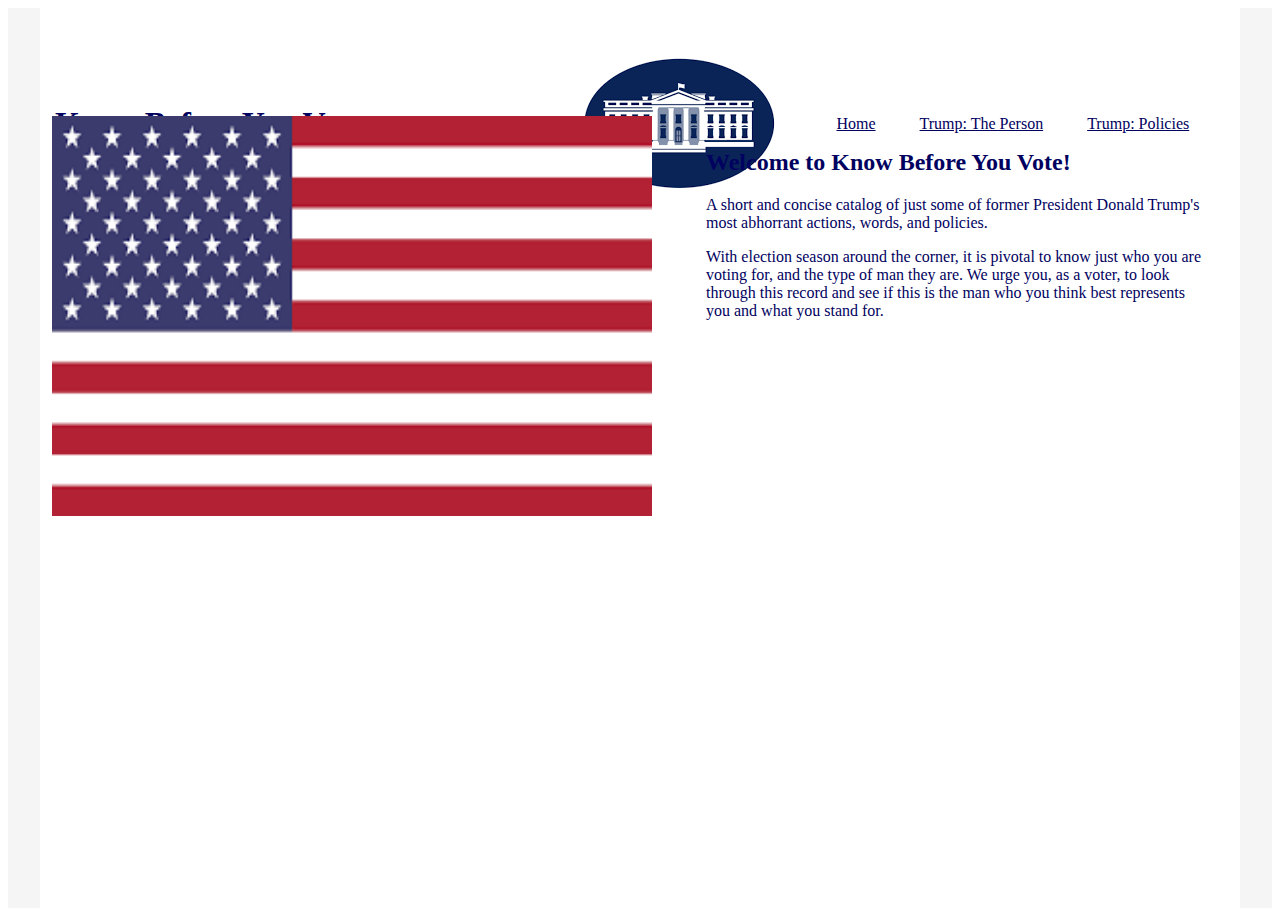
<file: index.html>
<!DOCTYPE html>
<html>
    <head>
        <title>
            Know Before You Vote
        </title>
        <link rel="stylesheet" href ="format.css">
        <link rel="stylesheet" href = "index.css">
    </head>
    <body>
        <div id="universe" class = "the_universe">
            <div id="body" class="the_body">
                <div id="header" class="the_header">
                    <table id="table" class="the_table">
                        <tbody>
                            <tr>
                                <td>
                                    <h1>
                                        Know Before You Vote
                                    </h1>
                                </td>
                                <td>
                                    <a>
                                        <img class="white_house" src="white_house.png" alt="ERROR: Image can't be displayed">
                                    </a>
                                </td>
                                <td>
                                    <a class="home" href="index.html">
                                        Home
                                    </a>
                                </td>
                                <td>
                                    <a class="actions" href="trump.html">
                                       Trump: The Person 
                                    </a>
                                </td>
                                <td>
                                    <a class="policies" href="trump_policies.html">
                                        Trump: Policies
                                    </a>
                                </td>
                            </tr>
                        </tbody>
                    </table>
                </div>
                <div id="sidebar" class="the_sidebar">
                    <img class="flag" src="american_flag.png" alt="ERROR: Image can't be displayed">
                </div>
                <div id="text" class="the_text">
                        <h2> Welcome to Know Before You Vote! </h1>
                        <p> A short and concise catalog of just some of former President Donald Trump's 
                            most abhorrant actions, words, and policies.  </p>
                        <p> With election season around the corner, it is pivotal to know just who 
                            you are voting for, and the type of man they are. We urge you, as a voter, to 
                            look through this record and see if this is the man who you think best represents
                            you and what you stand for. 
                        </p>
                </div>
            </div>
        </div>
    </body>
</html>
</file>
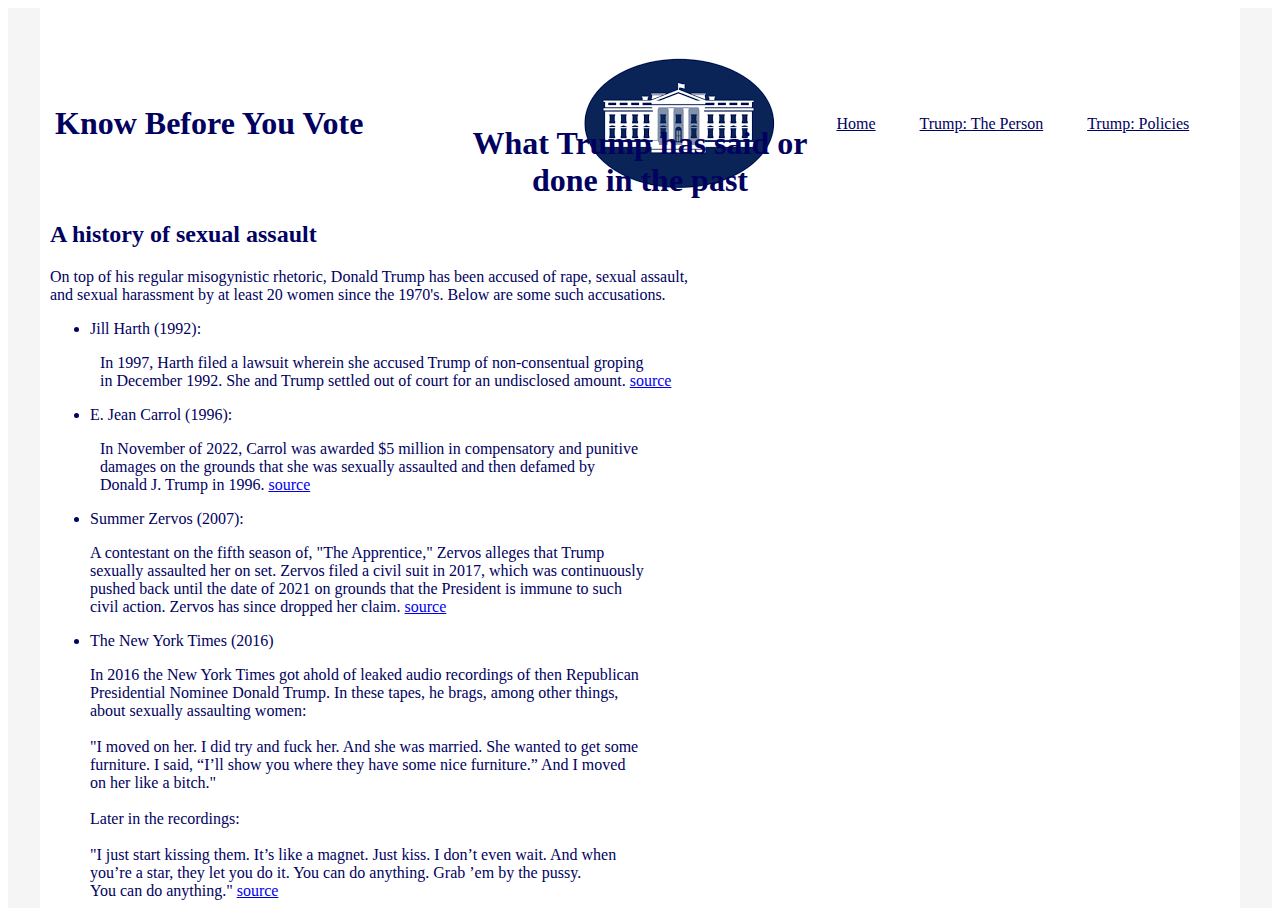
<file: trump.html>
<!DOCTYPE html>
<html>
    <head>
        <title>
            Know Before You Vote
        </title>
        <link rel="stylesheet" href ="format.css">
    </head>
    <body>
        <div id="universe" class = "the_universe">
            <div id="body" class="the_body">
                <div id="header" class="the_header">
                    <table id="table" class="the_table">
                        <tbody>
                            <tr>
                                <td>
                                    <h1>
                                        Know Before You Vote
                                    </h1>
                                </td>
                                <td>
                                    <a>
                                        <img class="white_house" src="white_house.png" alt="ERROR: Image can't be displayed">
                                    </a>
                                </td>
                                <td>
                                    <a class="home" href="index.html">
                                        Home
                                    </a>
                                </td>
                                <td>
                                    <a class="actions" href="trump.html">
                                       Trump: The Person 
                                    </a>
                                </td>
                                <td>
                                    <a class="policies" href="trump_policies.html">
                                        Trump: Policies
                                    </a>
                                </td>
                            </tr>
                        </tbody>
                    </table>
                </div>
                <header style="color:rgb(1, 1, 96);">
                    <h1 style="text-align:center;">
                        What Trump has said or <br> done in the past
                    </h1>
                </header>
                <section style="color:rgb(1, 1, 96); margin-left: 10px;">
                    <h2>
                        A history of sexual assault
                    </h2>
                    <p>
                        On top of his regular misogynistic rhetoric, Donald Trump has been
                        accused of rape, sexual assault, <br> and sexual harassment by at 
                        least 20 women since the 1970's. Below are some such accusations.
                    </p>
                    <ul>
                        <li>
                            Jill Harth (1992):
                        </li>
                        <p style="margin-left:10px;">
                            In 1997, Harth filed a lawsuit wherein she accused Trump of
                            non-consentual groping <br> in December 1992. She and Trump
                            settled out of court for an undisclosed amount. 
                            <a href="https://www.theguardian.com/us-news/2016/jul/20/donald-trump-sexual-assault-allegations-jill-harth-interview" target="_blank">
                                source
                            </a>
                        </p>
                        <li>
                            E. Jean Carrol (1996):
                        </li>
                        <p style="margin-left:10px;">
                            In November of 2022, Carrol was awarded $5 million in 
                            compensatory and punitive <br> damages on the grounds that 
                            she was sexually assaulted and then defamed by <br>
                             Donald J. Trump in 1996.
                             <a href="https://apnews.com/article/trump-rape-carroll-trial-fe68259a4b98bb3947d42af9ec83d7db" target="_blank">
                                source 
                             </a>
                        </p>
                        <li>
                            Summer Zervos (2007):
                        </li>
                        <p> 
                            A contestant on the fifth season of, "The Apprentice," Zervos
                            alleges that Trump <br> sexually assaulted her on set. Zervos
                            filed a civil suit in 2017, which was continuously 
                            <br> pushed back until the date of 2021 on grounds that the 
                            President is immune to such <br> civil action. Zervos has since
                            dropped her claim.
                            <a href="https://www.courthousenews.com/trump-accuser-settles-defamation-case-without-compensation/" target="_blank">
                                source
                            </a>
                        </p>
                        <li>
                            The New York Times (2016)
                        </li>
                        <p>
                            In 2016 the New York Times got ahold of leaked audio recordings 
                            of then Republican <br> Presidential Nominee Donald Trump. In 
                            these tapes, he brags, among other things, <br> about sexually 
                            assaulting women:
                            <br>
                            <br>
                            "I moved on her. I did try and fuck her. And she was married. 
                            She wanted to get some <br> furniture. I said, “I’ll show you where 
                            they have some nice furniture.” And I moved <br> on her like a bitch."
                            <br>
                            <br>
                            Later in the recordings:
                            <br>
                            <br>
                            "I just start kissing them. It’s like a magnet. Just kiss. I don’t 
                            even wait. And when <br> you’re a star, they let you do it. You can 
                            do anything. Grab ’em by the pussy. <br> You can do anything."
                            <a href="https://www.nytimes.com/2016/10/08/us/donald-trump-tape-transcript.html" target="_blank">
                                source
                            </a>
                        </p>
                    </ul>
                    <h2> Disrespecting the troops</h2>
                    <p> Donald Trump has made numerous statements disregarding and disrespecting
                        the troops. <br> Below are several statements credited to Trump:
                    </p>
                    <ul>
                        <li>
                            "Why should I go to that cemetery? It’s filled with losers. I don’t
                            get it. <br> What was in it for them?" - Donald Trump on visiting 
                            Arlington Cemetery.
                            <a href=https://ny1.com/nyc/all-boroughs/news/2023/10/03/john-kelly-trump-insults-veterans target="_blank">
                                source 
                            </a>
                        </li>
                        <br>
                        <li>
                            "He's not a hero. He's a hero because he was captured. I like people
                            who <br> werent captured." - Donald Trump on John McCain's military 
                            service.
                            <a href="https://www.politico.com/story/2015/07/trump-attacks-mccain-i-like-people-who-werent-captured-120317" target="_blank">
                                source
                            </a>
                        </li>
                    </ul>
                    <h2>
                        Other actions/statements
                    </h2>
                    <ul>
                        <li>
                            Payed $25 million to settle Trump University lawsuits.
                            The program <br> was not an accredited university and 
                            lied in promotionary material to attract students. 
                            <a href="https://www.nbcnews.com/politics/white-house/federal-court-approves-25-million-trump-university-settlement-n845181" target="_blank">
                                source
                            </a>
                        </li>
                        <br>
                        <li>
                            Upon his Presidency, Trump refused to divest from or place history
                            assets in <br> a blind trust. This is a conflict of interest, corruption,
                            and a potentila <br> violation of the Emoluments Clause of the Constitution.
                            <a href="https://www.reuters.com/article/idUSKBN14V21K/" target="_blank">
                                source
                            </a>
                        </li>
                        <br>
                        <li>
                            Refused to release his tax information to the American public. He is 
                            the first <br> American President to do so in 40 years.
                            <a href="http://money.cnn.com/2017/01/23/news/economy/donald-trump-tax-returns/index.html" target="_blank">
                                source
                            </a>
                        </li>
                        <br>
                        <li> 
                            In 2006, committed adultury with pornographic actress Stormy Daniels. 
                            <a href="https://www.nbcnews.com/news/us-news/porn-star-stormy-daniels-described-affair-donald-trump-2011-magazine-n838441" target="_blank">
                                source
                            </a> 
                        </li>
                        <br>
                        <li> 
                            Sister to White House advisor Jared Kushner solicited investments from Chinese 
                            business men <br> promising American Visas in return. The ad for the 
                            event read: <br> “Invest $500,000 and immigrate to the United States.”
                            <a href="https://www.washingtonpost.com/world/in-a-beijing-ballroom-kushner-family-flogs-500000-investor-visa-to-wealthy-chinese/2017/05/06/cf711e53-eb49-4f9a-8dea-3cd836fcf287_story.html" target="_blank">
                                source
                            </a>
                        </li>
                        <br>
                        <li>
                            In 2017, shared highly classifed information with the Russian foreign 
                            minister. The <br> disclosure jeopardized the identity of a source that had 
                            infiltrated the Islamic State 
                            <a href="https://www.nytimes.com/2017/05/15/us/politics/trump-russia-classified-information-isis.html" target="_blank">
                                source
                            </a>
                        </li>
                        <br>
                    </ul>
                </section>
            </div> 
        </div>
    </body>
</html>
</file>
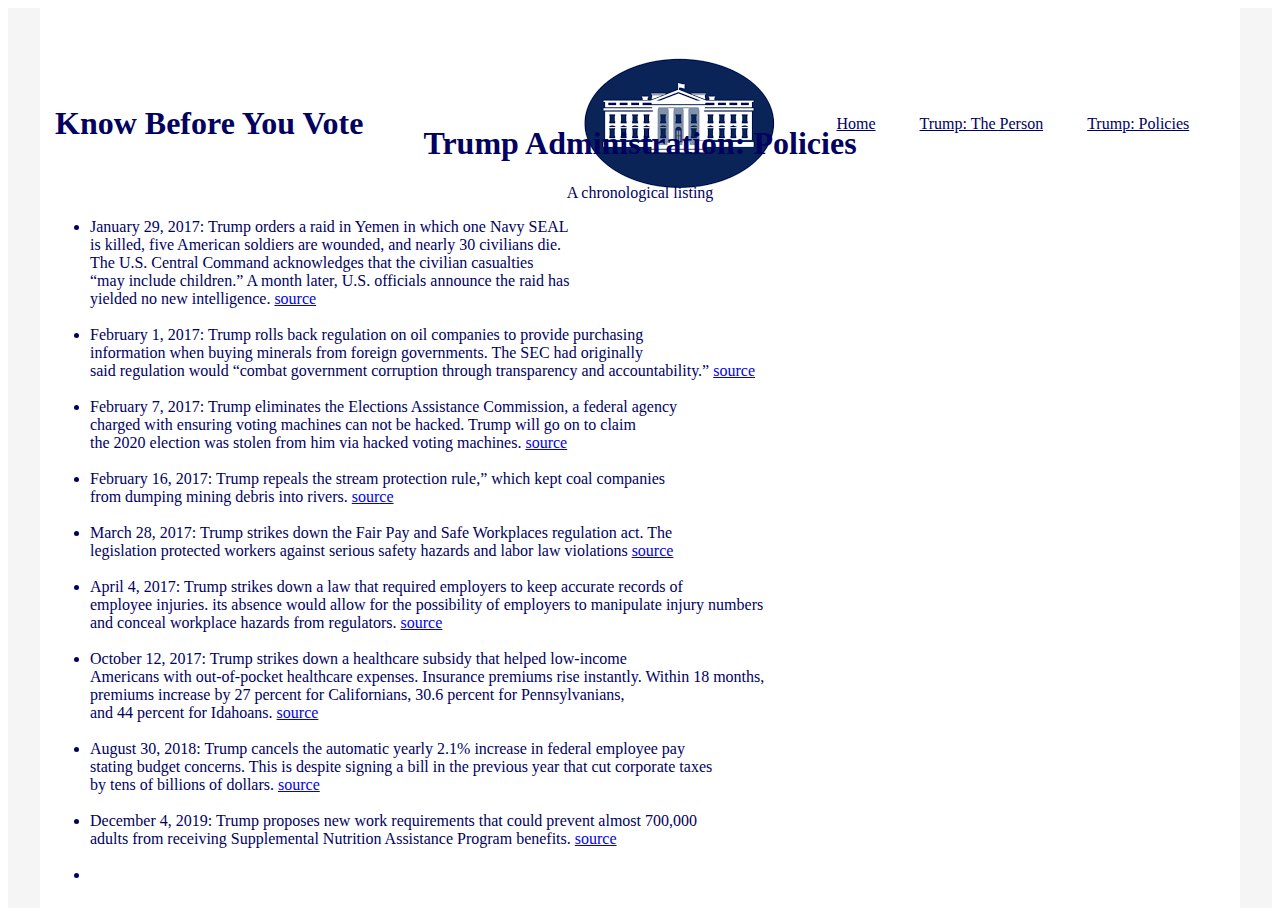
<file: trump_policies.html>
<!DOCTYPE html>
<html>
    <head>
        <title>
            Know Before You Vote
        </title>
        <link rel="stylesheet" href ="format.css">
    </head>
    <body>
        <div id="universe" class = "the_universe">
            <div id="body" class="the_body">
                <div id="header" class="the_header">
                    <table id="table" class="the_table">
                        <tbody>
                            <tr>
                                <td>
                                    <h1>
                                        Know Before You Vote
                                    </h1>
                                </td>
                                <td>
                                    <a>
                                        <img class="white_house" src="white_house.png" alt="ERROR: Image can't be displayed">
                                    </a>
                                </td>
                                <td>
                                    <a class="home" href="index.html">
                                        Home
                                    </a>
                                </td>
                                <td>
                                    <a class="actions" href="trump.html">
                                       Trump: The Person 
                                    </a>
                                </td>
                                <td>
                                    <a class="policies" href="trump_policies.html">
                                        Trump: Policies
                                    </a>
                                </td>
                            </tr>
                        </tbody>
                    </table>
                </div>
                <header style="color:rgb(1, 1, 96);">
                    <h1 style="text-align:center;">
                        Trump Administration: Policies
                    </h1>
                    <p style="text-align:center;"> A chronological listing</p>
                </header>
                <section style="color:rgb(1, 1, 96); margin-left: 10px;">
                    <ul>
                        <li>
                            January 29, 2017: Trump orders a raid in Yemen 
                            in which one Navy SEAL <br> is killed, five American soldiers 
                            are wounded, and nearly 30 civilians die. <br> The U.S. Central 
                            Command acknowledges that the civilian casualties 
                            <br> “may include children.” A month later, U.S. officials announce 
                            the raid has <br> yielded no new intelligence. 
                            <a href="https://www.cbsnews.com/news/us-acknowledges-civilian-casualties-in-yemen-raid-that-killed-navy-seal/" target="_blank">
                                source
                            </a>
                        </li>
                        <br>
                        <li>
                            February 1, 2017: Trump rolls back regulation on oil companies to 
                            provide purchasing <br> information when buying minerals from foreign
                            governments. The SEC had originally <br> said regulation would “combat 
                            government corruption through transparency and accountability.” 
                            <a href="https://www.nytimes.com/2017/02/03/business/dealbook/trump-congress-financial-regulations.html" target="_blank">
                                source 
                            </a>
                        </li>
                        <br>
                        <li>
                            February 7, 2017: Trump eliminates the Elections Assistance Commission,
                            a federal agency <br> charged with ensuring voting machines can not 
                            be hacked. Trump will go on to claim <br> the 2020 election was stolen from 
                            him via hacked voting machines. 
                            <a href="https://www.usatoday.com/story/news/politics/2017/02/07/house-panel-votes-close-election-assistance-commission/97603326/" target="_blank">
                                source 
                            </a>
                        </li>
                        <br>
                        <li>
                            February 16, 2017: Trump repeals the stream protection rule,” which kept 
                            coal companies  <br> from dumping mining debris into rivers.
                            <a href="https://www.vox.com/2017/2/2/14488448/stream-protection-rule" target="_blank">
                                source
                            </a>
                        </li>
                        <br>
                        <li>
                            March 28, 2017: Trump strikes down the Fair Pay and Safe Workplaces regulation
                            act. The  <br> legislation protected workers against serious safety hazards and 
                            labor law violations
                            <a href="https://www.chicagotribune.com/business/ct-trump-wage-theft-unsafe-working-conditions-20170328-story.html" target="_blank">
                                source 
                            </a>
                        </li>
                        <br>
                        <li>
                            April 4, 2017: Trump strikes down a law that required employers to keep accurate 
                            records of <br>  employee injuries. its absence would allow for the possibility
                            of employers to manipulate injury numbers <br> and conceal workplace hazards from regulators. 
                            <a href="https://www.huffpost.com/entry/trump-signs-bill-making-it-easier-for-employers-to-hide-worker-injuries_n_58e3efa6e4b0f4a923b2cad9" target="_blank">
                                source 
                            </a>
                        </li>
                        <br>
                        <li>
                            October 12, 2017: Trump strikes down a healthcare subsidy that helped 
                            low-income <br> Americans with out-of-pocket healthcare expenses. Insurance 
                            premiums rise instantly. Within 18 months, <br> premiums increase by 27 percent for 
                            Californians, 30.6 percent for Pennsylvanians, <br> and 44 percent for Idahoans. 
                            <a href="http://money.cnn.com/2017/10/13/news/economy/trump-obamacare-subsidies/index.html?iid=EL" target="_blank">
                                source 
                            </a>
                        </li>
                        <br>
                        <li>
                            August 30, 2018: Trump cancels the automatic yearly 2.1% increase in federal employee
                            pay <br> stating budget concerns. This is despite signing a bill in the previous year
                            that cut corporate taxes <br> by tens of billions of dollars. 
                            <a href="https://www.whitehouse.gov/briefings-statements/text-letter-president-speaker-house-representatives-president-senate-32/" target="_blank">
                                source 
                            </a>
                        </li>
                        <br>
                        <li>
                            December 4, 2019: Trump proposes new work requirements that could prevent almost 
                            700,000 <br> adults from receiving Supplemental Nutrition Assistance Program benefits.
                            <a href="https://www.usda.gov/media/press-releases/2019/12/04/usda-restores-original-intent-snap-second-chance-not-way-life" target="_blank">
                                source 
                            </a>
                        </li>
                        <br>
                        <li>
                            
                        </li>
                    </ul>
                </section>
            </div>
        </div>
    </body>
</html>
</file>
<file: format.css>
.the_universe{
    width: auto;
    height: auto;
    display: block;
    background-color: whitesmoke;
}

.the_body{
    width: 1200px;
    height: 100vh;
    display: block;
    margin: auto;
    overflow: auto;
    background-color: white;

}

.the_header{
    display: block;
    width: 1200px;
    height: 96px;
    background-color: white;
}

.the_table{
    color: rgb(1, 1, 96);
    width: 1200px;
    height:auto;
    margin-left: 1%;
    margin-right: 1%;
    display: block;
    overflow: auto;
}

.white_house{
    display: block;
    width: auto;
    margin-left: 200px;
    height: 40%;
    overflow: auto;
}

.actions{
    margin-left: 40px;
    color: rgb(1, 1, 96);
}
.actions:hover{
    color: red;
}

.policies{
    margin-left: 40px;
    color: rgb(1, 1, 96);
}
.policies:hover{
    color: red;
}

.home{
   margin-left: 40px; 
   color: rgb(1, 1, 96);
}
.home:hover{
    color: red;
}
</file>
<file: index.css>
.the_sidebar{
    display: inline-block;
    position: relative;
    margin-top: 1%;
    margin-left: 1%;
    height: auto;
    width: auto;
}

.flag{
    position: relative;
    display: inline-block;
    width: 600px;
    height: 400px;
}

.the_text{
    width: 500px;
    margin-left: 50px;
    position: relative;
    display: inline-block;
    top: -200px;
    color: rgb(1, 1, 96);
}
</file>
